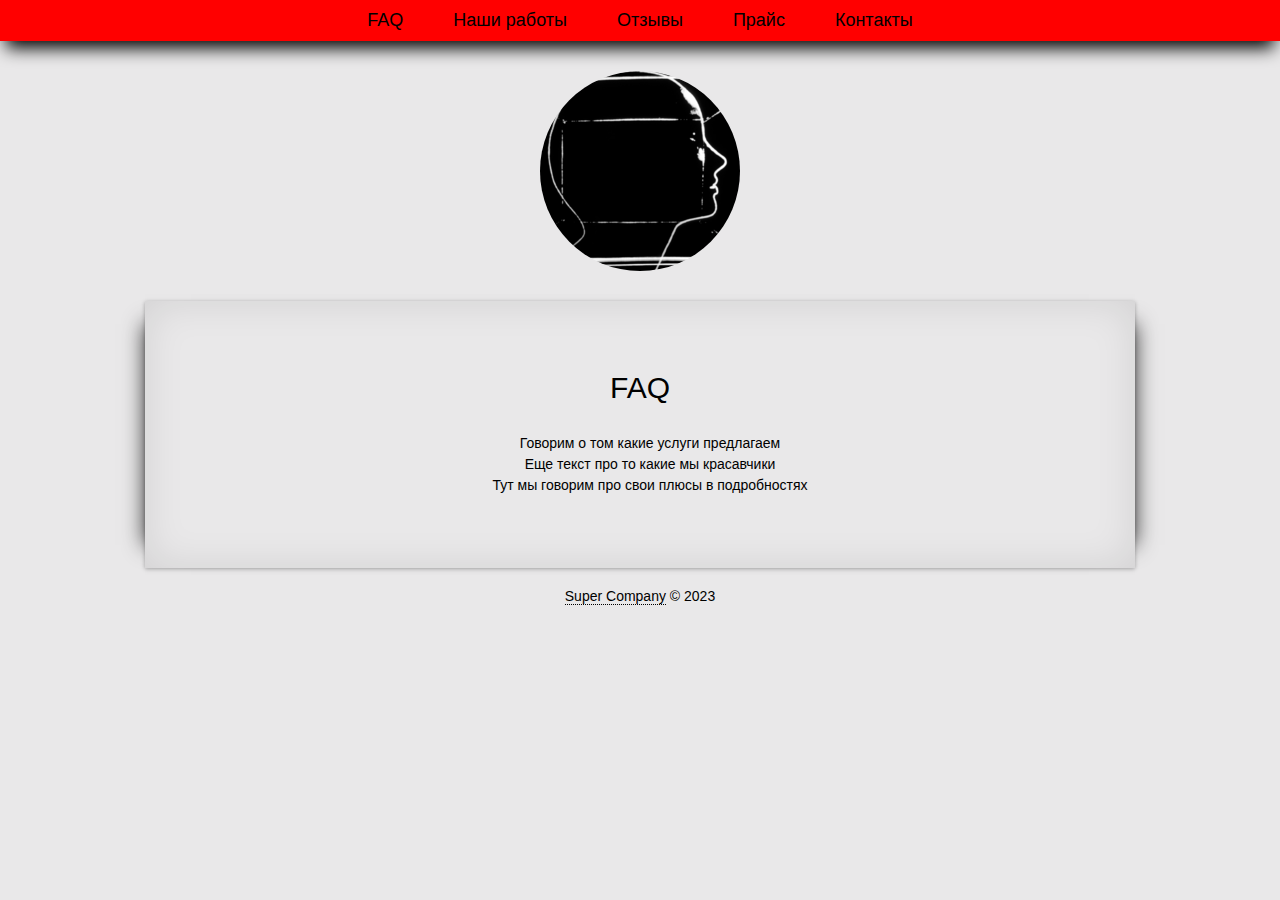
<file: index.html>
<html lang="ru">
<head>
<meta charset="UTF-8">
<title>Сайт</title>
<style>
    body {
     background: #655e6825; /* Цвет фона */
     color: rgb(0, 0, 0); /* Цвет текста */
    }
   </style>
<meta http-equiv="Content-Type" content="text/html; charset=windows-1251">
<link rel="stylesheet" type="text/css" href="style.css">
</head>
<body>
<div class="blok-menu">
<ul class="menu">
<li><a href="index.html">FAQ</a></li>
<li><a href="work.html">Наши работы</a></li>
<li><a href="feedback.html">Отзывы</a></li>
<li><a href="price.html">Прайс</a></li>
<li><a href="contact.html">Контакты</a></li>
</ul>
</div>
<div class="logo">
<img src="logo.png" >
</div>
<div class="content">
<h2>FAQ</h2>
<p>Говорим о том какие услуги предлагаем</p>
<p>Еще текст про то какие мы красавчики</p>
<p>Тут мы говорим про свои плюсы в подробностях</p>
</div>
<div class="footer">
<p><a href="https://vk.com/arusachev">Super Company</a> © 2023</p>
</div>
</body>
</html>
</file>
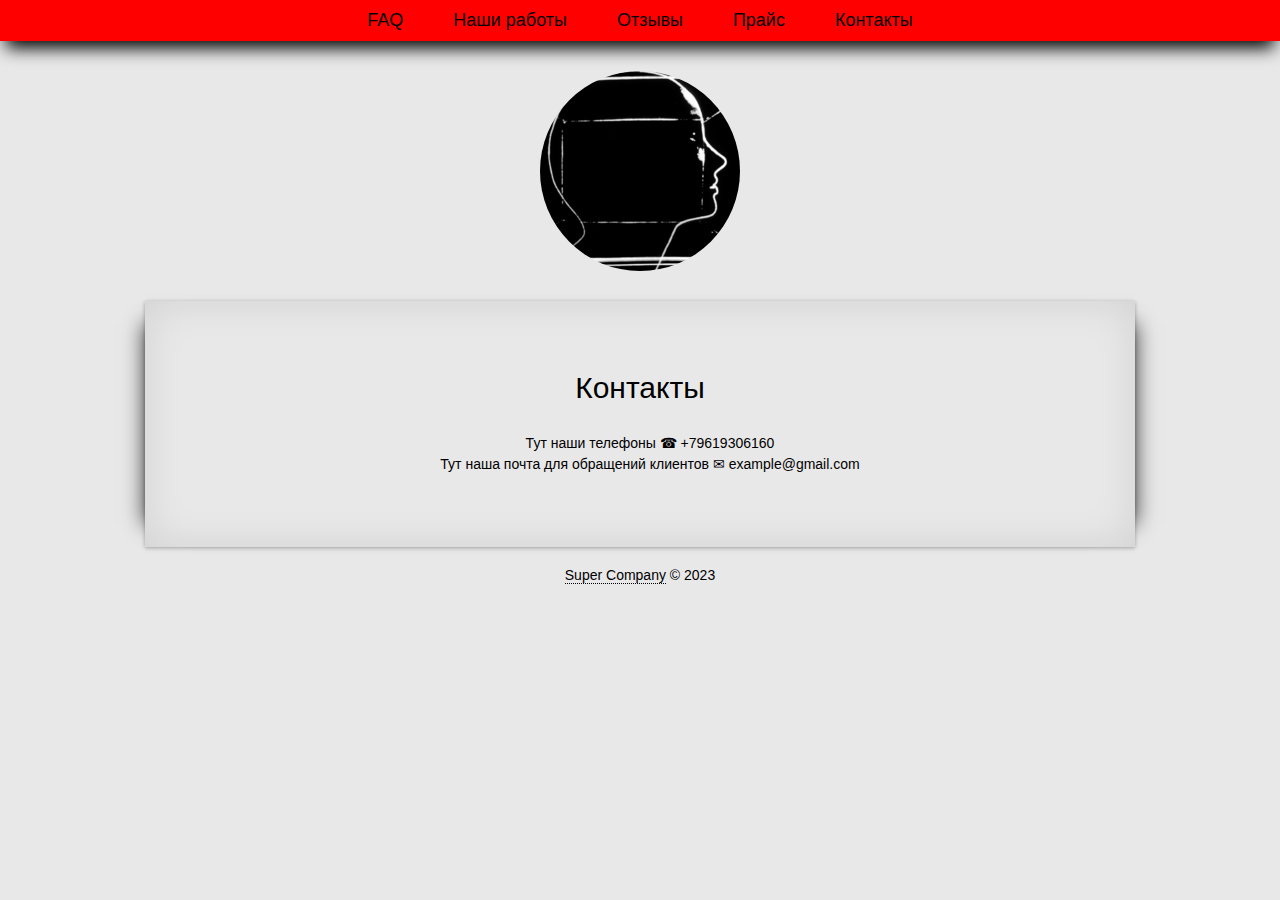
<file: contact.html>
<html lang="ru">
<head>
<meta charset="UTF-8">
<title>Сайт</title>
<style>
    body {
     background: #655e6825; /* Цвет фона */
     color: rgb(0, 0, 0); /* Цвет текста */
    }
   </style>
<meta http-equiv="Content-Type" content="text/html; charset=windows-1251">
<link rel="stylesheet" type="text/css" href="style.css">
</head>
<body>
<div class="blok-menu">
<ul class="menu">
    <li><a href="index.html">FAQ</a></li>
    <li><a href="work.html">Наши работы</a></li>
    <li><a href="feedback.html">Отзывы</a></li>
    <li><a href="price.html">Прайс</a></li>
    <li><a href="contact.html">Контакты</a></li>
</ul>
</div>
<div class="logo">
<img src="logo.png" >
</div>
<div class="content">
<h2>Контакты</h2>
<p>Тут наши телефоны 	&#9742;  +79619306160 </p>
<p>Тут наша почта для обращений клиентов  &#9993; example@gmail.com </p>
</div>
<div class="footer">
<p><a href="https://vk.com/arusachev">Super Company</a> © 2023</p>
</div>
</body>
</html>
</file>
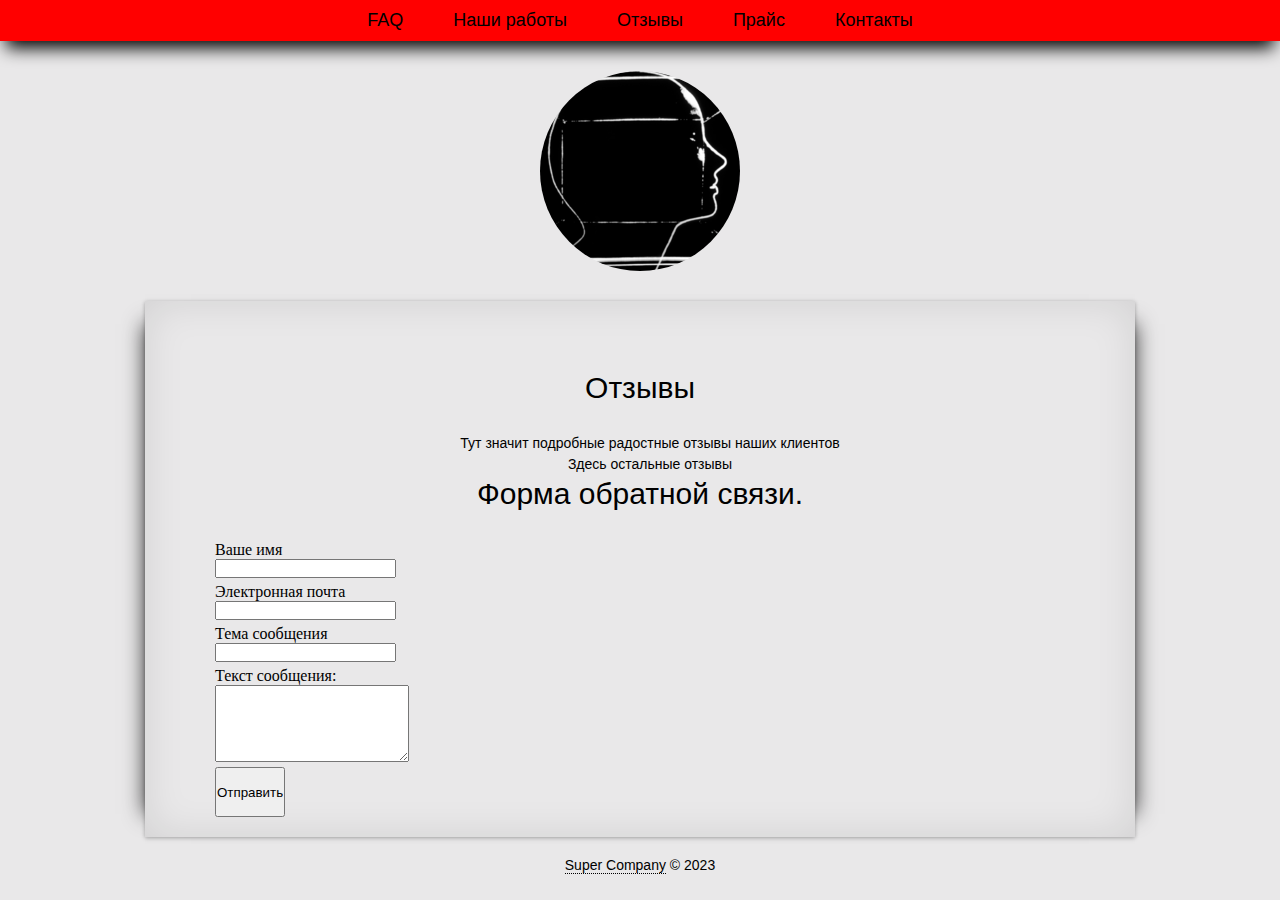
<file: feedback.html>
<html lang="ru">
<head>
<meta charset="UTF-8">
<title>Сайт</title>
<style>
    body {
     background: #655e6825; /* Цвет фона */
     color: rgb(0, 0, 0); /* Цвет текста */
    }
   </style>
<meta http-equiv="Content-Type" content="text/html; charset=windows-1251">
<link rel="stylesheet" type="text/css" href="style.css">
</head>
<body>
<div class="blok-menu">
<ul class="menu">
	<li><a href="index.html">FAQ</a></li>
	<li><a href="work.html">Наши работы</a></li>
	<li><a href="feedback.html">Отзывы</a></li>
	<li><a href="price.html">Прайс</a></li>
	<li><a href="contact.html">Контакты</a></li>
</ul>
</div>
<div class="logo">
<img src="logo.png" >
</div>
<div class="content">
<h2>Отзывы</h2>
<p>Тут значит подробные радостные отзывы наших клиентов</p>
<p>Здесь остальные отзывы</p>


	<form name="form" action="mail.php" method="post" id="form_message">
		<h2>Форма обратной связи.</h2>
		<p> <div class="titles">Ваше имя</div> <input class="input" name="name" type="text"/> </p>
		 
		<p> <div class="titles">Электронная почта</div> <input class="input" name="email" type="text"/> </p>
		 
		<p> <div class="titles">Тема сообщения</div> <input class="input" name="subjects" type="text"/> </p>
		 
		<p> <div class="titles">Текст сообщения:</div><textarea name="message" cols="22" rows="5" /></textarea></p>
		<p><input id="submit" value="Отправить" type="submit" /></p>
	</form>
</div>
<div class="footer">
<p><a href="https://vk.com/arusachev">Super Company</a> © 2023</p>
</div>
</body>
</html>
</file>
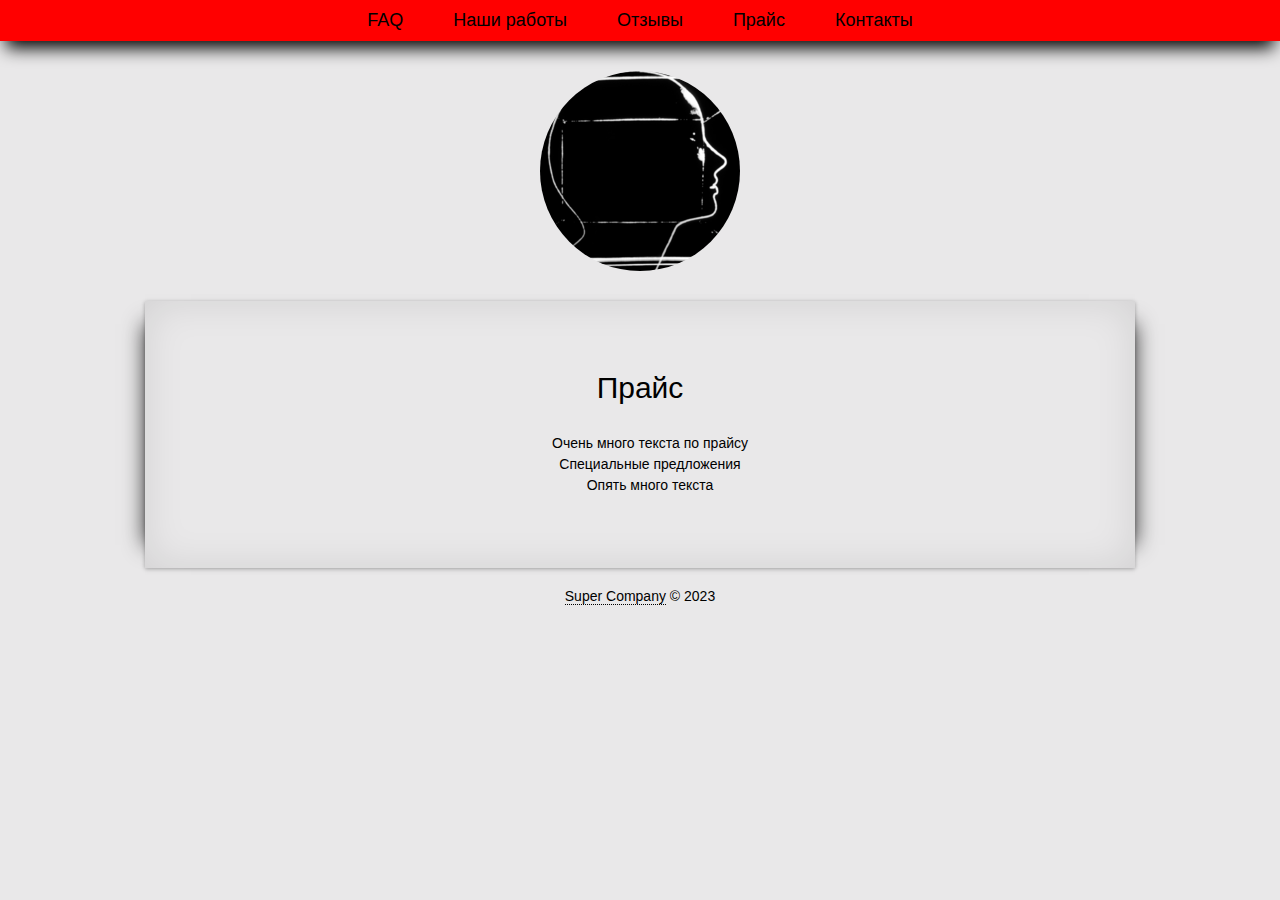
<file: price.html>
<html lang="ru">
<head>
<meta charset="UTF-8">
<title>Сайт</title>
<style>
    body {
     background: #655e6825; /* Цвет фона */
     color: rgb(0, 0, 0); /* Цвет текста */
    }
   </style>
<meta http-equiv="Content-Type" content="text/html; charset=windows-1251">
<link rel="stylesheet" type="text/css" href="style.css">
</head>
<body>
<div class="blok-menu">
<ul class="menu">
    <li><a href="index.html">FAQ</a></li>
    <li><a href="work.html">Наши работы</a></li>
    <li><a href="feedback.html">Отзывы</a></li>
    <li><a href="price.html">Прайс</a></li>
    <li><a href="contact.html">Контакты</a></li>
</ul>
</div>
<div class="logo">
<img src="logo.png" >
</div>
<div class="content">
<h2>Прайс</h2>
<p>Очень много текста по прайсу</p>
<p>Специальные предложения</p>
<p>Опять много текста</p>
</div>
<div class="footer">
<p><a href="https://vk.com/arusachev">Super Company</a> © 2023</p>
</div>
</body>
</html>
</file>
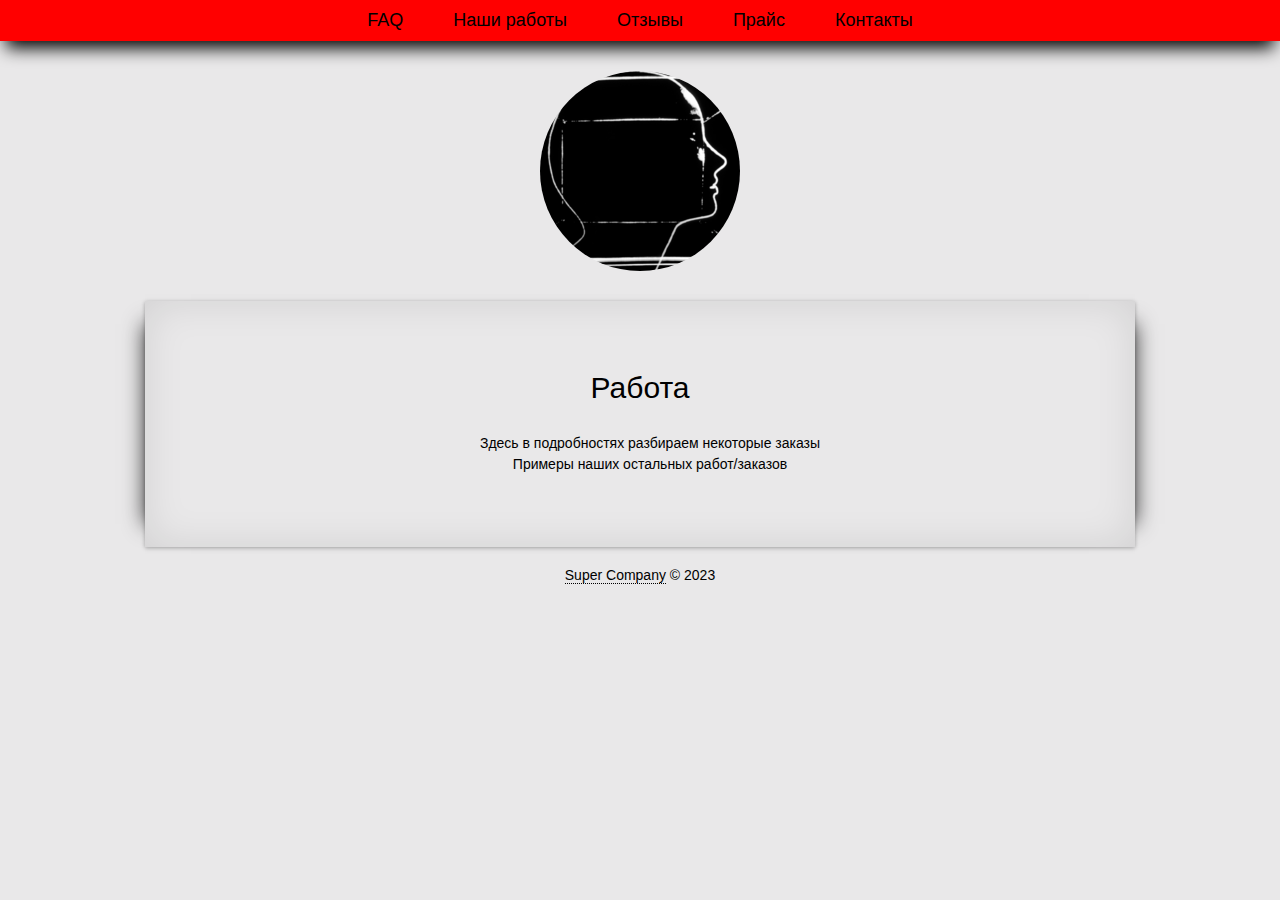
<file: work.html>
<html lang="ru">
<head>
<meta charset="UTF-8">
<title>Сайт</title>
<style>
    body {
     background: #655e6825; /* Цвет фона */
     color: rgb(0, 0, 0); /* Цвет текста */
    }
   </style>
<meta http-equiv="Content-Type" content="text/html; charset=windows-1251">
<link rel="stylesheet" type="text/css" href="style.css">
</head>
<body>
<div class="blok-menu">
<ul class="menu">
    <li><a href="index.html">FAQ</a></li>
    <li><a href="work.html">Наши работы</a></li>
    <li><a href="feedback.html">Отзывы</a></li>
    <li><a href="price.html">Прайс</a></li>
    <li><a href="contact.html">Контакты</a></li>
</ul>
</div>
<div class="logo">
<img src="logo.png" >
</div>
<div class="content">
<h2>Работа</h2>
<p>Здесь в подробностях разбираем некоторые заказы</p>
<p>Примеры наших остальных работ/заказов</p>
</div>
<div class="footer">
<p><a href="https://vk.com/arusachev">Super Company</a> © 2023</p>
</div>
</body>
</html>
</file>
<file: style.css>
*
{
margin:0px ;
padding:0px;
}
.menu li
{
float:left;
list-style: none;
margin:10px 25px ;
}
.blok-menu
{
overflow: hidden;
background: #ff0000;;
box-shadow: 0px 13px 17px -6px #000000;
}
.menu
{
margin:0 auto;
display:table;
}
.menu li a
{
font: 18px Verdana, Arial, Helvetica, sans-serif;
color:#000000;;
text-decoration: none;
}
.menu li a:hover
{
font: 18px Verdana, Arial, Helvetica, sans-serif;
color:#ffffff;
border-bottom:1px dotted #ffffff;
}

.logo
{
margin:0 auto;
width:200px;
margin-top:30px;
margin-bottom:30px;
}

.logo img
{
-moz-border-radius: 200px; /* Firefox */
-webkit-border-radius: 200px; /* Safari, Google Chrome */
-khtml-border-radius: 200px; /* KHTML */
-o-border-radius: 200px; /* Opera */
-ms-border-radius: 200px; /* IE8 */
-icab-border-radius: 200px; /* Icab */
border-radius: 200px; /* CSS3 */
}

.content
{
width:850px;
margin:0 auto;
padding:70px;
box-shadow: 0 1px 4px rgba(0, 0, 0, .3), -23px 0 20px -23px rgba(0, 0, 0, .8), 23px 0 20px -23px rgba(0, 0, 0, .8), 0 0 40px rgba(0, 0, 0, .1) inset;
}

.content h2
{

margin-bottom: +30px; /* Отрицательный отступ между заголовком и текстом */
    
font: 30px Verdana, Arial, Helvetica, sans-serif;
color:#000000;
text-align:center;
}

.content p
{
font: 14px Verdana, Arial, Helvetica, sans-serif;
color:#000000;;;
margin-bottom: +5px;
text-indent:20px;
line-height: normal;
text-align: center;
vertical-align: bottom;
}

.footer
{
width:100%;
text-align:center;
margin-top:20px;
}
.footer p, .footer a
{
font: 14px Verdana, Arial, Helvetica, sans-serif;
color:#000000;;;
}

.footer a
{
text-decoration: none;
border-bottom:1px dotted #000000;
}
.footer a:hover

{
text-decoration: none;
border:0px;
}
.titles{
	width: 140px;
	float: center;
    
}

#submit{
	height: 50px;
    float:left;
}
</file>
